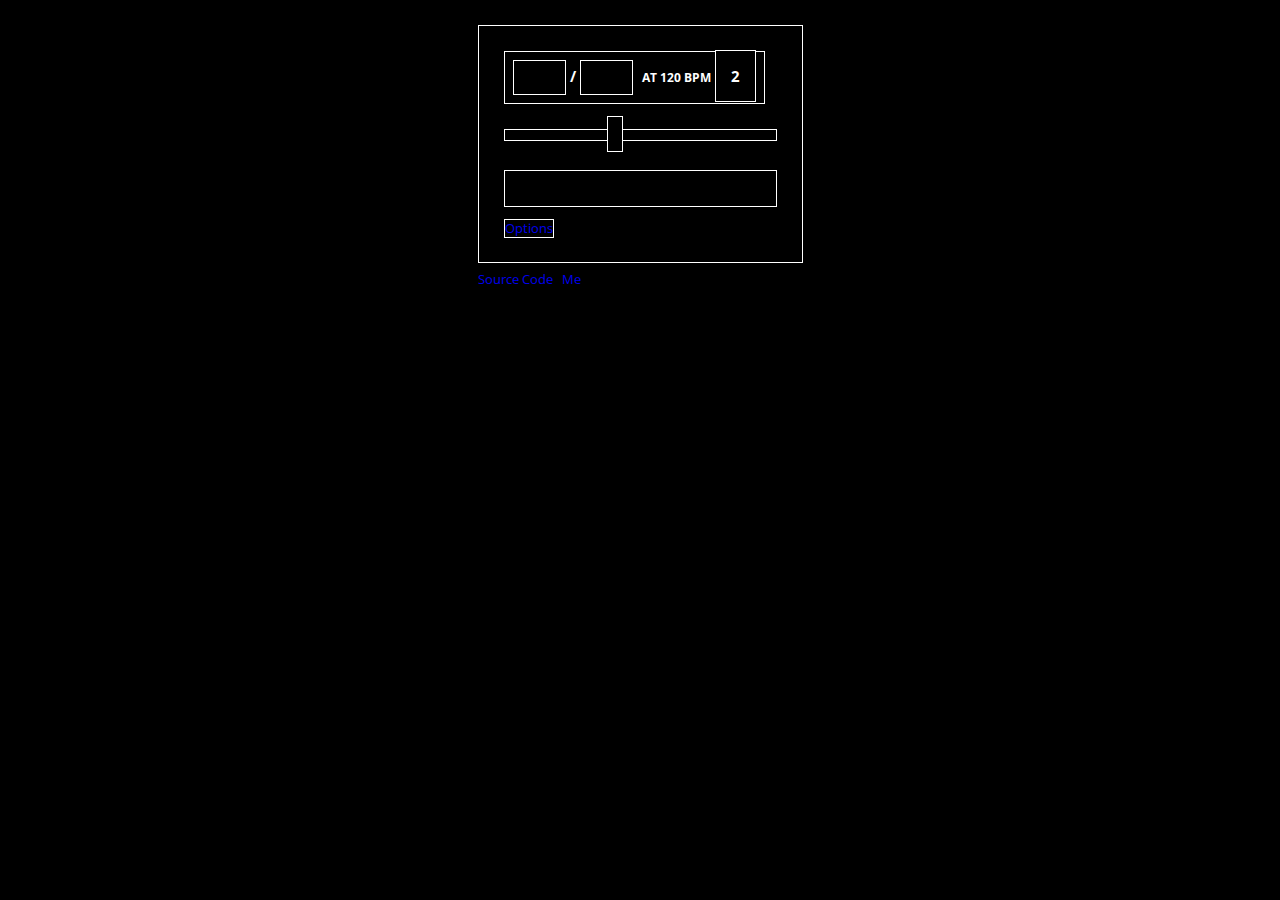
<file: index.html>
<!DOCTYPE html>
<head>
    <link href="https://fonts.googleapis.com/css?family=Open+Sans:400,700,800" rel="stylesheet">
    <link rel="stylesheet" type="text/css" href="style.css">
    <meta name="viewport" content="width=device-width, initial-scale=1.0">
    <title>Metronome</title>
</head>

<body>
    <main class="box">
    <div class="label time-signature">
        <select class="form-element label" id="note-type">
            <option value="1">1</option>
            <option value="2">2</option>
            <option value="3">3</option>
            <option value="4" selected>4</option>
            <option value="5">5</option>
            <option value="6">6</option>
            <option value="7">7</option>
            <option value="8">8</option>
            <option value="9">9</option>
            <option value="10">10</option>
            <option value="11">11</option>
            <option value="12">12</option>
            <option value="13">13</option>
            <option value="14">14</option>
            <option value="15">15</option>
            <option value="16">16</option>
            <option value="17">17</option>
            <option value="18">18</option>
            <option value="19">19</option>
            <option value="20">20</option>
            <option value="21">21</option>
            <option value="22">22</option>
            <option value="23">23</option>
            <option value="24">24</option>
        </select>
        <span class="separator">/</span>
        <select class="form-element label" id="beat-type">
            <option value="2">2</option>
            <option value="4" selected>4</option>
            <option value="8">8</option>
            <option value="16">16</option>
            <option value="32">32</option>
        </select>
        <label id="tempo-value">at 120 bpm</label>
        <span id="beat-counter" class="counter">2</span>
    </div>

    <input id="tempo" value=120 type="range" min="0" max="300" >

    <button class="button label" id="toggle-button">Play</button>
    <small><a id="toggle-options" href="#">Options</a></small>
    </main>

    <section id="options" class="box hidden">
        <h1>Options</h1>
        <label>Volume</label>
        <input id="volume" min="0" max="1" step="0.1" type="range">
        <label>Waveform</label> <br>
        <div class="label waveform">
        <select class="form-element label" id="waveform">
            <option value="sine" selected>Sine</option>
            <option value="square">Square</option>
            <option value="triangle">Triangle</option>
            <option value="sawtooth">Sawtooth</option>
        </select>
    </div>
    </section>

    <footer>
        <a href="https://github.com/joereynolds/metronome">Source Code</a>
        <a href="https://joereynoldsaudio.com/">Me</a>
    </footer>
</body>

<script src="metronome.js"></script>
</file>
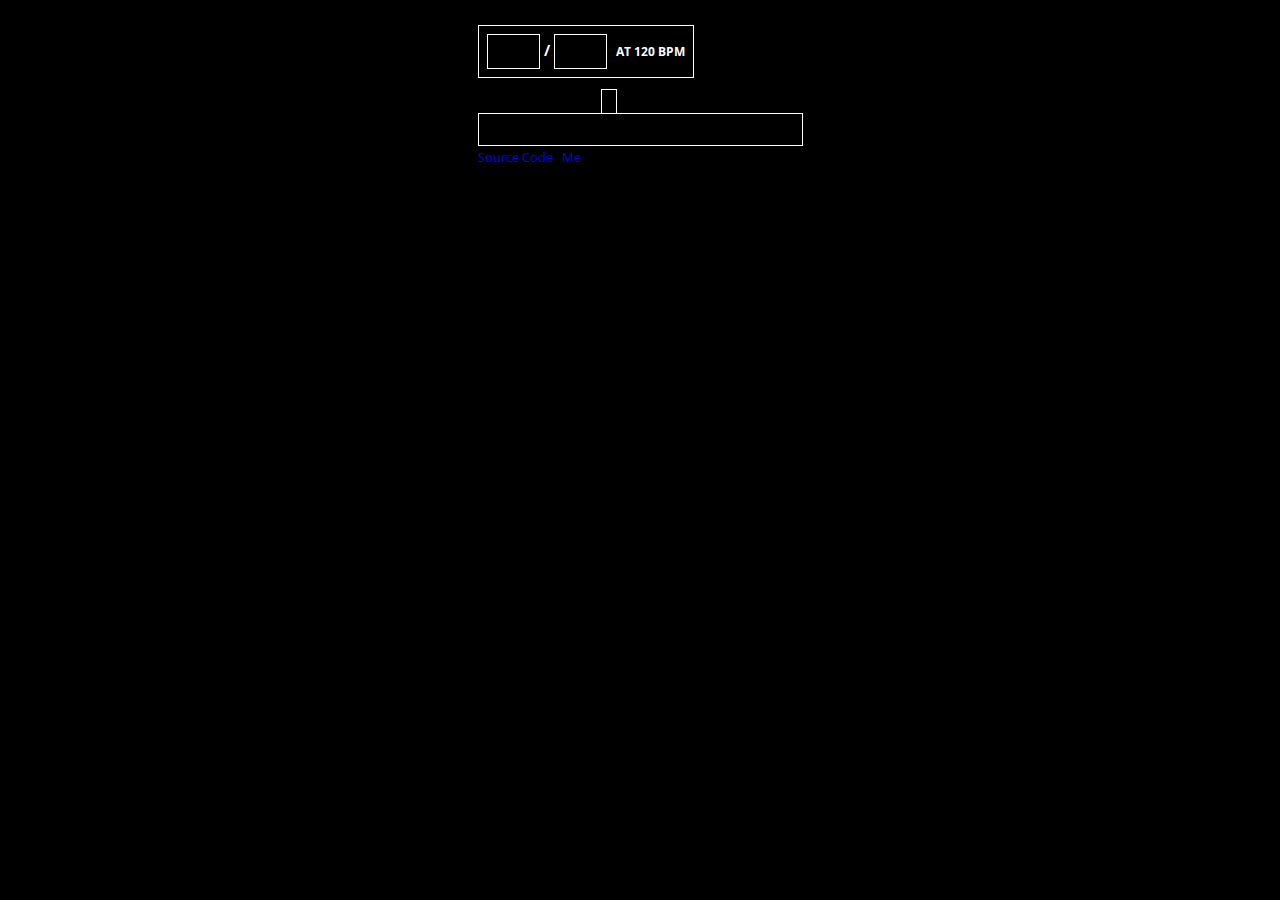
<file: metronome.htm>
<head>
    <link href="https://fonts.googleapis.com/css?family=Open+Sans:400,700,800" rel="stylesheet">
    <link rel="stylesheet" type="text/css" href="style.css">
</head>

<body>
    <main>
    <div class="label time-signature">
        <select class="form-element label" id="note-type">
            <option value="1">1</option>
            <option value="2">2</option>
            <option value="3">3</option>
            <option value="4" selected>4</option>
            <option value="5">5</option>
            <option value="6">6</option>
            <option value="7">7</option>
            <option value="8">8</option>
            <option value="9">9</option>
            <option value="10">10</option>
            <option value="11">11</option>
            <option value="12">12</option>
        </select>
        <span class="separator">/</span>
        <select class="form-element label" id="beat-type">
            <option value="2">2</option>
            <option value="4" selected>4</option>
            <option value="8">8</option>
            <option value="16">16</option>
            <option value="32">32</option>
        </select>
        <label id="tempo-value">at 120 bpm</label>
    </div>

    <input
               id="tempo"
               value=120
               type="range"
               min="0"
               max="300"
               >

               <button class="label" id="toggle-button">Play</button>
    </main>
    <footer>
        <a href="https://github.com/joereynolds/metronome">Source Code</a>
        <a href="https://joereynoldsaudio.com/">Me</a>
    </footer>
</body>

<script src="metronome.js"></script>
</file>
<file: style.css>
html, body, div, span,
dl, dt, dd, ol, ul, li, h1,
fieldset, form, label, footer,
menu, nav, output, section,
time, mark, audio, video {
  margin: 0;
  padding: 0;
  border: 0;
}

html {
  box-sizing: border-box;
  padding: 25px;
  font-family: "Open Sans", sans-serif;
  font-size: 62.5%;
  background: black;
  color: white;
}

*, *:before, *:after {
  box-sizing: inherit;
}

* { border-color: white; }

body {
  width: 325px;
  margin: auto;
  font-size: 1.5rem;
}

.box {
  position: relative;
  padding: 25px;
  border: 1px solid white;
  margin-bottom: 5px;
}
.box + .box,
.box > * + * {
  margin-top: 25px;
  border: 1px solid white;
}

a {
  font-size: small;
  text-decoration: none;
}

a + a {
  margin-left: 5px;
}

a:visited {
  color: inherit;
}

a:hover {
  text-decoration: underline;
}

input, button {
  width: 100%;
}

button {
  padding: 10px;
  border: 1px solid white;
  background:black;
  outline: none;
}

button:hover {
  cursor: pointer;
}

.label {
  font-weight: bold;
  text-transform: uppercase;
  padding: 8px;
}

.time-signature {
  background: black;
  display: inline-block;
  border: 1px solid white;
}

.button {
  padding: 10px;
  margin-bottom: 10px;
  border: 1px solid white;
}

.wrapper {
  white-space: nowrap;
}

.counter {
  background: black;
  border: 1px solid white;
  color: white;
  padding: 15px;
}

.hidden {
  display: none;
}

label {
  margin-left: 5px;
  font-size: 12px;
  font-weight: bold;
}

select {
  border: 1px solid white;
  background: black;
  padding: 8px;
}

.btn-close {
  position: absolute;
  top: 0px;
  right: 0px;
  line-height: 30px;
  width: 30px;
  text-align: center;
}

.btn-close:hover {
  cursor: pointer;
}

input[type=range] {
  margin: 25px 0 0 0;
  -webkit-appearance: none;
  width: 100%;
}

input[type=range]:focus {
  outline: none;
}

input[type=range]::-webkit-slider-runnable-track {
  background: black;
  cursor: pointer;
  height: 10px;
  width: 100%;
}

input[type=range]::-webkit-slider-thumb {
  background: black;
  border: 1px solid white;
  border-radius: 0;
  cursor: pointer;
  height: 36px;
  margin-top: -14px;
  -webkit-appearance: none;
  width: 16px;
}

input[type=range]:focus::-webkit-slider-runnable-track {
  background: black;
}

input[type=range]::-moz-range-track {
  background: gray;
  cursor: pointer;
  height: 10px;
  width: 100%;
}

input[type=range]::-moz-range-thumb {
  background: gray;
  border: 1px solid white;
  border-radius: 0;
  cursor: pointer;
  height: 36px;
  width: 16px;
}

input[type=range]::-ms-track {
  width: 100%;
  height: 10px;
  cursor: pointer;
  background: transparent;
  border-color: transparent;
  border-width: 16px 0;
  color: transparent;
}

input[type=range]::-ms-fill-lower {
  background: black;
}

input[type=range]::-ms-fill-upper {
  background: black;
}

input[type=range]::-ms-thumb {
  background: black;
  border: 1px solid white;
  border-radius: 0;
  box-shadow: 0 5px gray;
  cursor: pointer;
  height: 36px;
  width: 16px;
}

input[type=range]:focus::-ms-fill-lower {
  background: black;
}

input[type=range]:focus::-ms-fill-upper {
  background: black;
}
</file>
